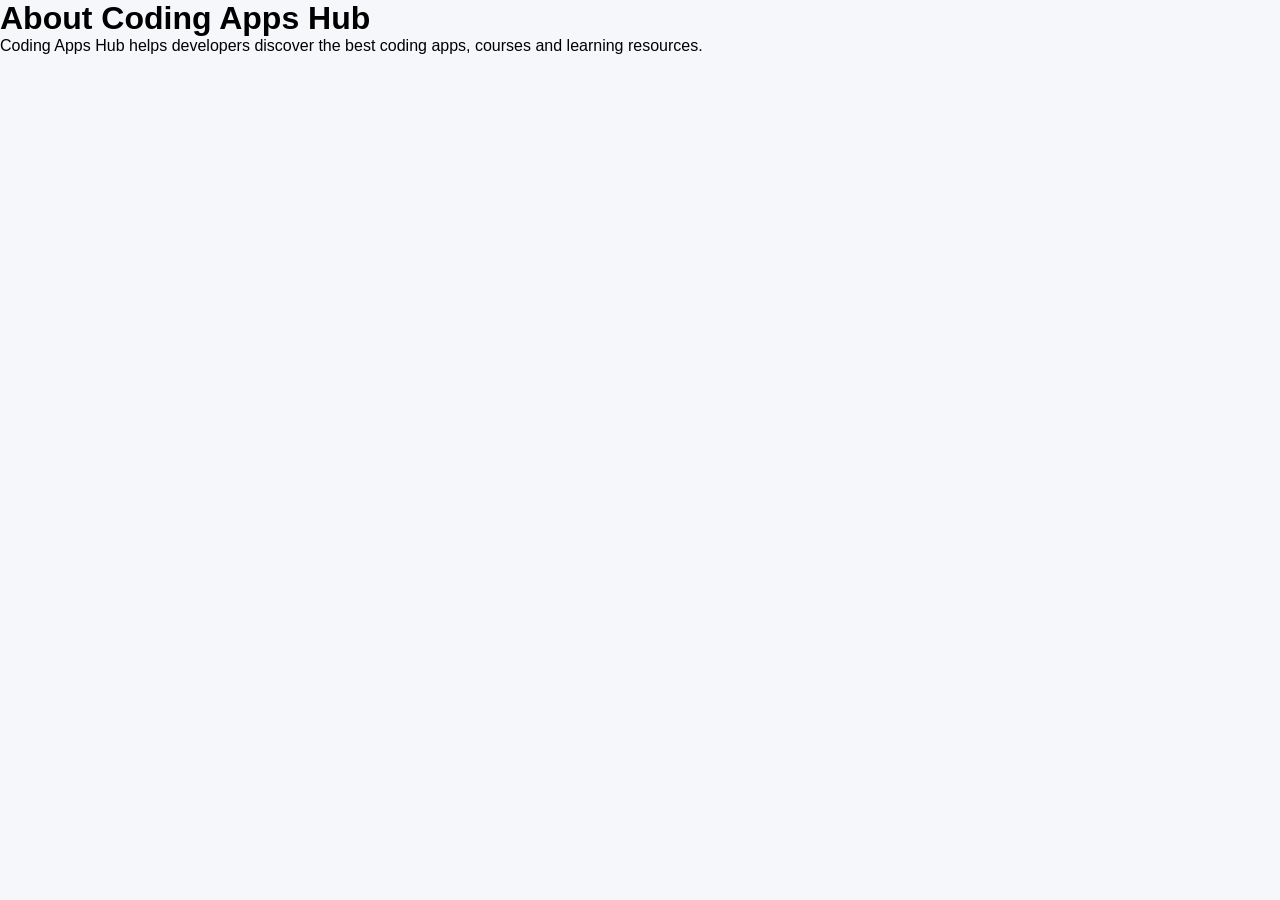
<file: about.html>
<!DOCTYPE html>
<html>
<head>
    <title>About Us</title>
    <link rel="stylesheet" href="style.css">
</head>

<body>

<h1>About Coding Apps Hub</h1>

<p>

Coding Apps Hub helps developers
discover the best coding apps,
courses and learning resources.

</p>

</body>
</html>
</file>
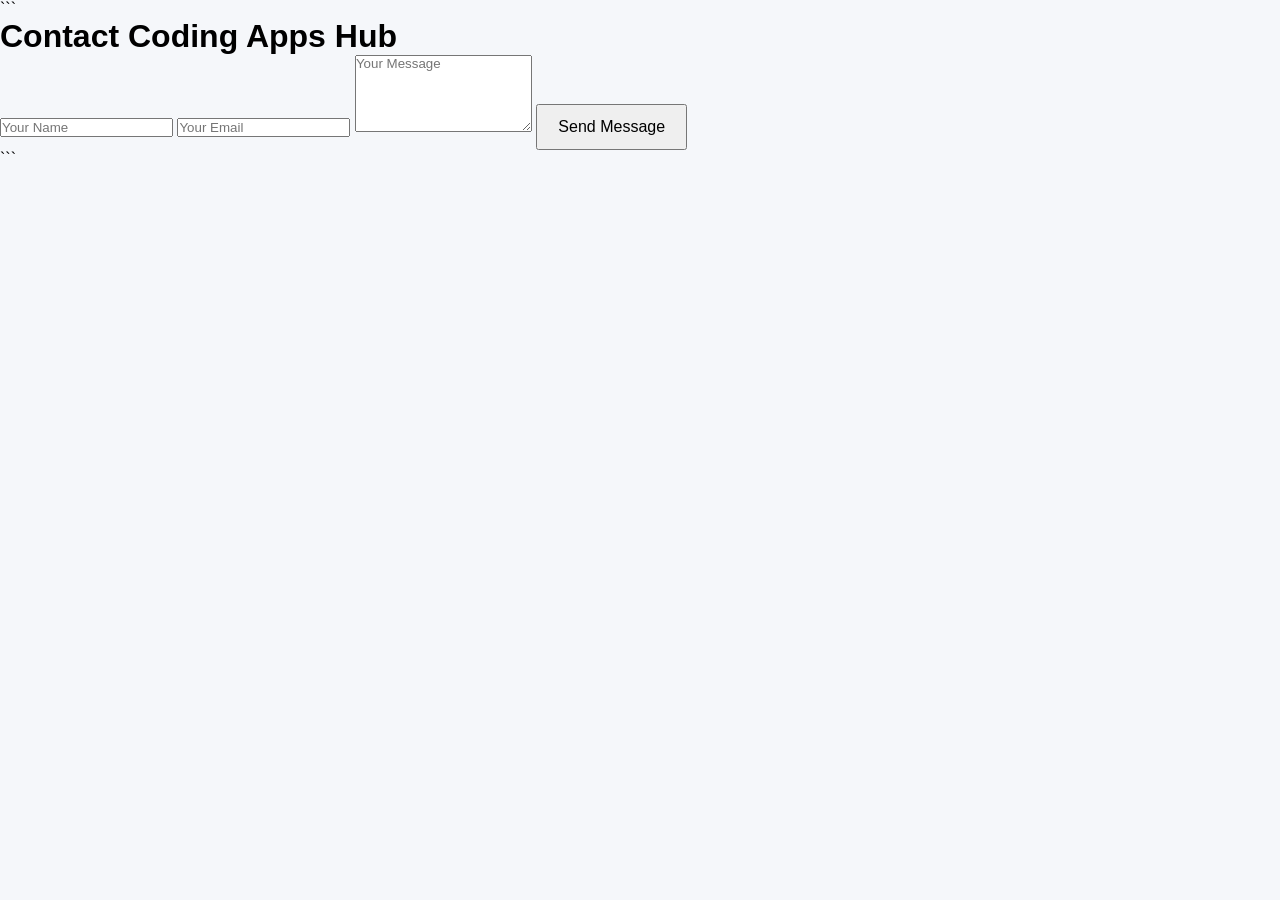
<file: contact.html>
<!DOCTYPE html>

<html lang="en">
<head>
    <meta charset="UTF-8">
    <meta name="viewport" content="width=device-width, initial-scale=1.0">
    <title>Contact Us - Coding Apps Hub</title>
    <link rel="stylesheet" href="style.css">
</head>
<body>

```
<h1>Contact Coding Apps Hub</h1>

<form>
    <input type="text" placeholder="Your Name" required>

    <input type="email" placeholder="Your Email" required>

    <textarea placeholder="Your Message" rows="5" required></textarea>

    <button type="submit">Send Message</button>
</form>
```

</body>
</html>
</file>
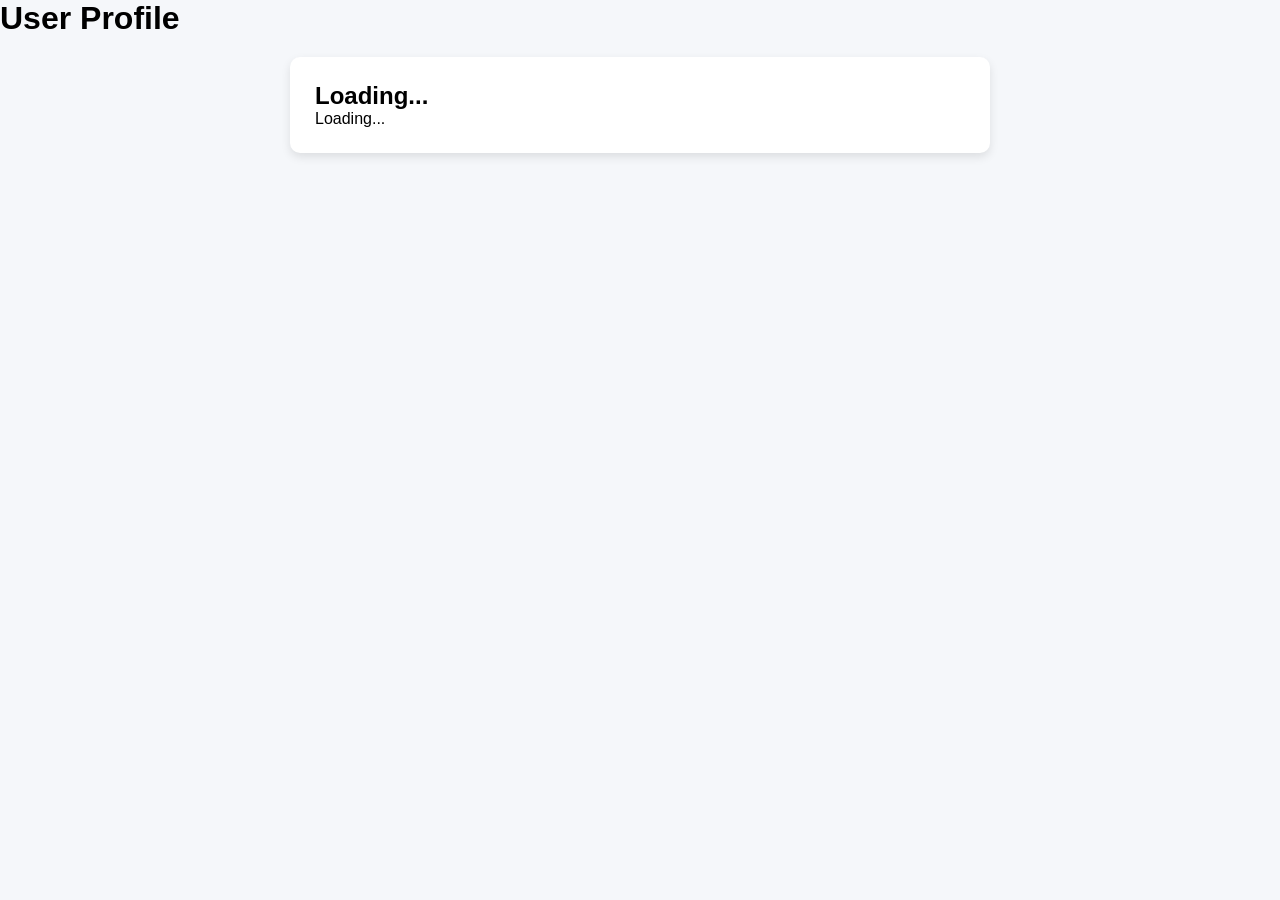
<file: profile.html>
<!DOCTYPE html>
<html>
<head>
    <title>User Profile</title>
    <link rel="stylesheet" href="style.css">
</head>

<body>

<h1>User Profile</h1>

<div class="card">

    <h2 id="profileName">
        Loading...
    </h2>

    <p id="profileEmail">
        Loading...
    </p>

</div>

<script>

const user =
JSON.parse(localStorage.getItem("user"));

if(user){

    document.getElementById(
        "profileName"
    ).innerText = user.name;

    document.getElementById(
        "profileEmail"
    ).innerText = user.email;
}

</script>

</body>
</html>
</file>
<file: style.css>
*{
    margin:0;
    padding:0;
    box-sizing:border-box;
    font-family:Arial, sans-serif;
}

body{
    background:#f5f7fa;
}

header{
    background:#0f172a;
    color:white;
    padding:20px 50px;
    display:flex;
    justify-content:space-between;
    align-items:center;
}

.logo{
    font-size:24px;
    font-weight:bold;
}

nav ul{
    list-style:none;
    display:flex;
    gap:20px;
}

nav a{
    text-decoration:none;
    color:white;
}

.hero{
    text-align:center;
    padding:100px 20px;
    background:linear-gradient(135deg,#2563eb,#7c3aed);
    color:white;
}

.hero h1{
    font-size:48px;
    margin-bottom:15px;
}

.hero p{
    margin-bottom:20px;
}

.search-box input{
    padding:12px;
    width:300px;
    border:none;
    border-radius:5px;
}

.search-box button{
    padding:12px 20px;
    border:none;
    background:#f59e0b;
    color:white;
    border-radius:5px;
    cursor:pointer;
}

.categories,
.featured{
    padding:60px 50px;
}

.categories h2,
.featured h2{
    text-align:center;
    margin-bottom:30px;
}

.cards{
    display:grid;
    grid-template-columns:repeat(auto-fit,minmax(250px,1fr));
    gap:20px;
}

.card{
    background:white;
    padding:25px;
    border-radius:10px;
    box-shadow:0 4px 10px rgba(0,0,0,0.1);
}

footer{
    background:#0f172a;
    color:white;
    text-align:center;
    padding:20px;
}
.header-right{
    display:flex;
    gap:10px;
}

.header-right button{
    padding:10px 15px;
    border:none;
    border-radius:6px;
    cursor:pointer;
}

.dark{
    background:#111827;
    color:white;
}

.comments{
    padding:60px;
    text-align:center;
}

.comments textarea{
    width:80%;
    height:120px;
    padding:15px;
}

.comments button{
    margin-top:15px;
    padding:10px 20px;
}

.comment{
    background:white;
    padding:15px;
    margin:10px auto;
    width:80%;
    border-radius:10px;
}

.modal{
    display:none;
}
.modal{
    display:none;
    position:fixed;
    left:0;
    top:0;
    width:100%;
    height:100%;
    background:rgba(0,0,0,0.7);
}

.modal-content{
    background:white;
    width:400px;
    padding:30px;
    border-radius:10px;
    margin:100px auto;
    text-align:center;
}

.modal-content input{
    width:100%;
    padding:12px;
    margin:10px 0;
}

.modal-content button{
    width:100%;
    padding:12px;
    border:none;
    background:#2563eb;
    color:white;
    cursor:pointer;
}

.closeLogin,
.closeRegister{
    float:right;
    font-size:25px;
    cursor:pointer;
}

.badge{
    background:red;
    color:white;
    padding:2px 6px;
    border-radius:50%;
    font-size:12px;
}
.menu-btn{
    display:none;
    background:none;
    border:none;
    font-size:28px;
    cursor:pointer;
    color:white;
}

@media(max-width:768px){

    .menu-btn{
        display:block;
    }

    nav{
        display:none;
        width:100%;
        margin-top:20px;
    }

    nav.active{
        display:block;
    }

    nav ul{
        flex-direction:column;
        gap:10px;
    }

    header{
        flex-wrap:wrap;
    }
}
.bookmark-btn{

    margin-top:15px;

    background:#ef4444;

    color:white;

    border:none;

    padding:10px 15px;

    border-radius:8px;

    cursor:pointer;
}

.rating{

    margin-top:10px;

    font-size:18px;
}
.dashboard{
    padding:60px;
}

.dashboard h2{
    text-align:center;
    margin-bottom:30px;
}
.filters{
    text-align:center;
    padding:40px;
}

.filters button{
    padding:10px 20px;
    margin:5px;
    border:none;
    border-radius:8px;
    cursor:pointer;
}
.hero h1{

    animation:slideDown 1.2s ease;

}

@keyframes slideDown{

    from{
        opacity:0;
        transform:translateY(-50px);
    }

    to{
        opacity:1;
        transform:translateY(0);
    }

}
.profile{

    position:relative;

    cursor:pointer;

    padding:10px;
}

.dropdown{

    display:none;

    position:absolute;

    top:40px;

    right:0;

    background:white;

    min-width:180px;

    box-shadow:0 5px 15px rgba(0,0,0,.2);

    border-radius:10px;
}

.dropdown a{

    display:block;

    padding:12px;

    text-decoration:none;

    color:black;
}

.profile:hover .dropdown{

    display:block;
}
.trending{

    padding:60px;
}

.trending h2{

    text-align:center;

    margin-bottom:30px;
}
.modal{
    display:none;
    position:fixed;
    left:0;
    top:0;
    width:100%;
    height:100%;
    background:rgba(0,0,0,0.7);
    z-index:9999;
}
body.dark{
    background:#111827;
    color:white;
}

body.dark .card{
    background:#1f2937;
    color:white;
}

body.dark .dashboard{
    color:white;
}

body.dark .trending{
    color:white;
}

body.dark .comments{
    color:white;
}

body.dark .modal-content{
    background:#1f2937;
    color:white;
}

body.dark .dropdown{
    background:#1f2937;
}

body.dark .dropdown a{
    color:white;
}
#userDisplay{
    font-weight:bold;
    margin-left:10px;
}
.custom-apps{

    padding:60px 20px;
}

.custom-apps h2{

    text-align:center;

    margin-bottom:30px;
}
#totalApps,
#totalUsers{

    font-size: 32px;

    font-weight: bold;

    text-align: center;
}
.card{

    max-width: 700px;

    margin: 20px auto;

    padding: 25px;
}
/* Admin Form */

#appName,
#appDescription,
#appCategory{

    width: 100%;

    padding: 12px;

    margin: 10px 0;

    font-size: 16px;

    border-radius: 8px;

    box-sizing: border-box;
}

button{

    padding: 12px 20px;

    font-size: 16px;

    cursor: pointer;
}
#appDescription{

    width: 100%;

    height: 120px;

    padding: 12px;

    font-size: 16px;

    resize: vertical;

    box-sizing: border-box;
}
.featured-admin{

    padding:60px 20px;

    text-align:center;
}
.app-card img{

    width:80px;

    height:80px;

    object-fit:cover;

    border-radius:12px;

    margin-bottom:10px;
}
#appName,
#appDescription,
#appImage,
#appCategory{

    width: 100%;

    padding: 12px;

    margin: 10px 0;

    font-size: 16px;

    border-radius: 8px;

    box-sizing: border-box;
}
.app-card img{
    width: 80px;
    height: 80px;
    object-fit: cover;

    margin: 0 auto 10px;
    border-radius: 12px;
}
.app-card h3{
    display: block;
    color: white;
    font-size: 20px;
    margin: 10px 0;
}

.rating{

    font-size:18px;

    font-weight:bold;

    margin:10px 0;
}
#reviewInput{

    width:100%;

    height:80px;

    margin-top:10px;
}

#reviewsList{

    max-height:200px;

    overflow-y:auto;

    margin-bottom:10px;
}
#reviewInput{
    width: 100%;
    min-height: 80px;
    margin: 10px 0;
}


#featuredAppsContainer .card{

    width: 260px;

    min-height: 280px;

    padding: 15px;

    margin: 10px;
}
#featuredAppsContainer img{

    width: 70px;

    height: 70px;

    object-fit: cover;
}
#featuredAppsContainer{

    display: flex;

    flex-wrap: wrap;

    gap: 20px;

    justify-content: center;
}
.modal{
    display:none;
    position:fixed;
    left:0;
    top:0;
    width:100%;
    height:100%;
    background:rgba(0,0,0,0.7);
    z-index:9999;
}

.modal-content{
    background:#ffffff;
    color:#000000;
    width:600px;
    max-width:90%;
    margin:50px auto;
    padding:20px;
    border-radius:10px;
    max-height:80vh;
    overflow-y:auto;
}

#appTitle{
    color:black;
}

#appDescription{
    color:black;
}

#reviewsList{
    min-height:50px;
    border:1px solid #ddd;
    margin:10px 0;
    padding:10px;
}

#reviewInput{
    width:100%;
    height:100px;
    padding:10px;
}

#reviewBtn{
    display:block;
    margin-top:10px;
    padding:10px 20px;
}
.comment{
    color: black !important;
    background: #f5f5f5;
    padding: 10px;
    margin: 8px 0;
    border-radius: 8px;
    border: 1px solid #ddd;
}

#reviewsList .comment{
    color: black !important;
}
#reviewsList{
    max-height:120px;
    overflow-y:auto;
}
#appImageModal{
    width:100px;
    height:100px;
    object-fit:cover;
    border-radius:12px;
    display:block;
    margin:10px auto;
}
#reviewsList{
    display:none;
}
</file>
